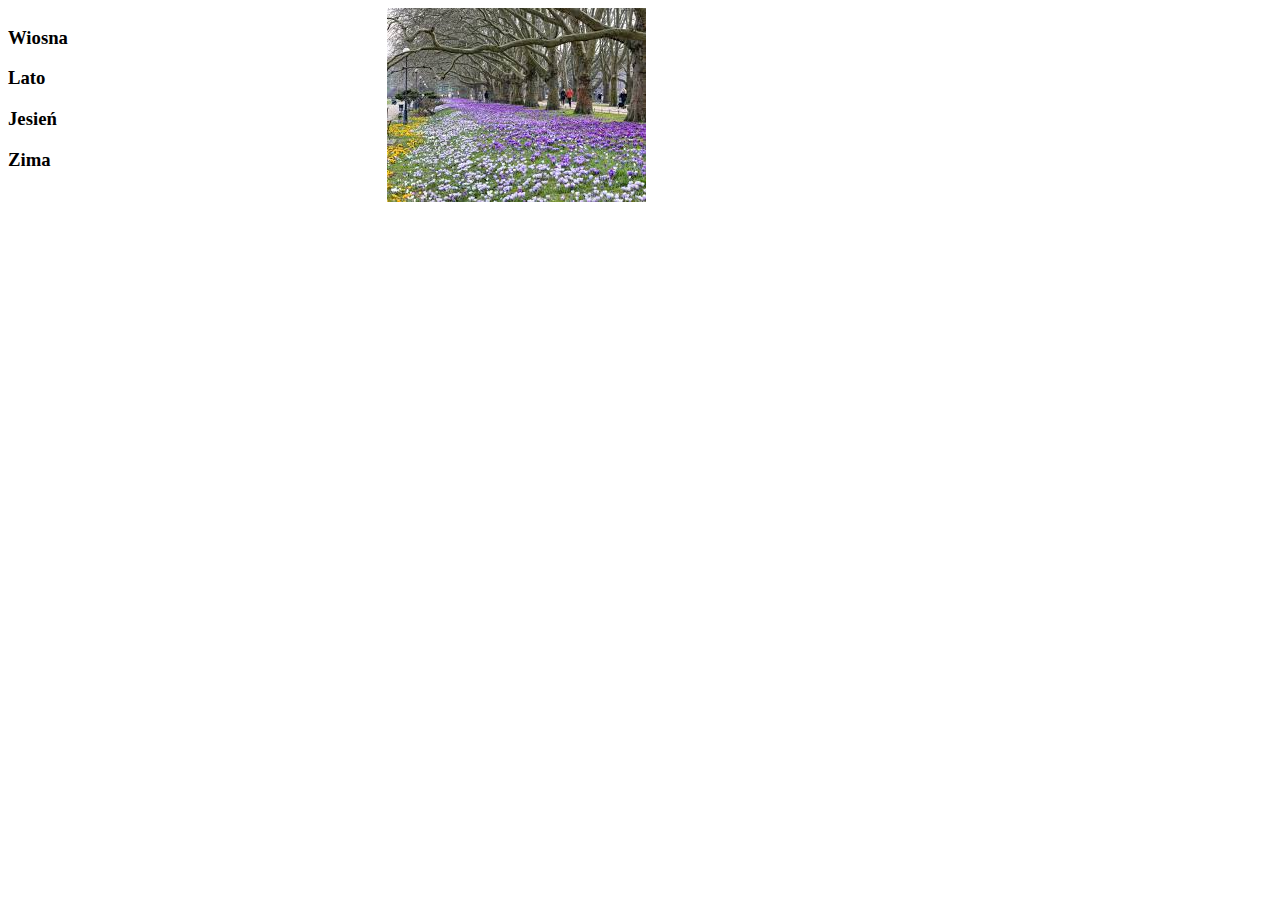
<file: Pażdziernik/24.10.2023/index.html>
<!DOCTYPE html>
<html lang="en">
<head>
    <meta charset="UTF-8">
    <meta http-equiv="X-UA-Compatible" content="IE=edge">
    <meta name="viewport" content="width=device-width, initial-scale=1.0">
    <script src="./index.js" defer></script>
    <link rel="stylesheet"  href="./style.css">
    <title>GALERIA</title>
</head>
<body>
    <main> 
        <section id="left">
            
            <h3 id="season1">Wiosna</h3>
<h3 id="season2">Lato</h3>
<h3 id="season3">Jesień</h3>
<h3 id="season4">Zima</h3>
        </section>


            <section id="right">
          
                <img src="./wiosna.jpg" alt="wiosna">
             
            </section>
</main>
</body>
</html>
</file>
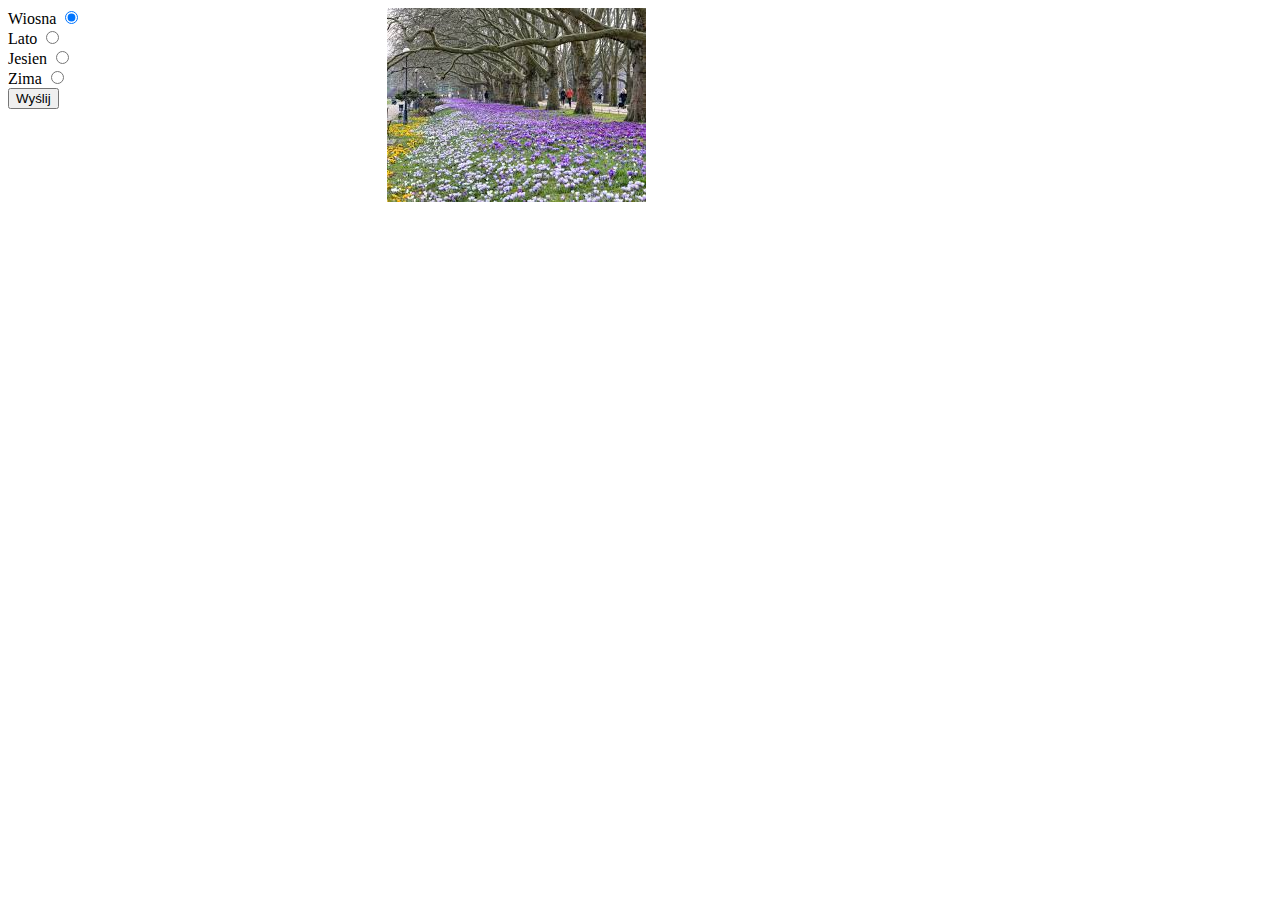
<file: Pażdziernik/26.10.2023/index.html>
<!DOCTYPE html>
<html lang="en">
<head>
    <meta charset="UTF-8">
    <meta http-equiv="X-UA-Compatible" content="IE=edge">
    <meta name="viewport" content="width=device-width, initial-scale=1.0">
    <script src="./index.js" defer></script>
    <link rel="stylesheet"  href="./style.css">
    <title>GALERIA</title>
</head>
<body>
    <main> 
        <section id="left">
            <label for="season1"> Wiosna</label>
<input type="radio" name="seasons" id="seasons1" checked > <br>
<label for="season2"> Lato</label>
<input type="radio" name="seasons" id="seasons2">  <br>
<label for="season3"> Jesien</label>
<input type="radio" name="seasons" id="seasons3"><br>
<label for="season4"> Zima</label>
<input type="radio" name="seasons" id="seasons4"> <br>
<button>Wyślij</button>           
        </section>


            <section id="right">
          
                <img src="./wiosna.jpg" alt="wiosna">
             
            </section>
</main>
</body>
</html>
</file>
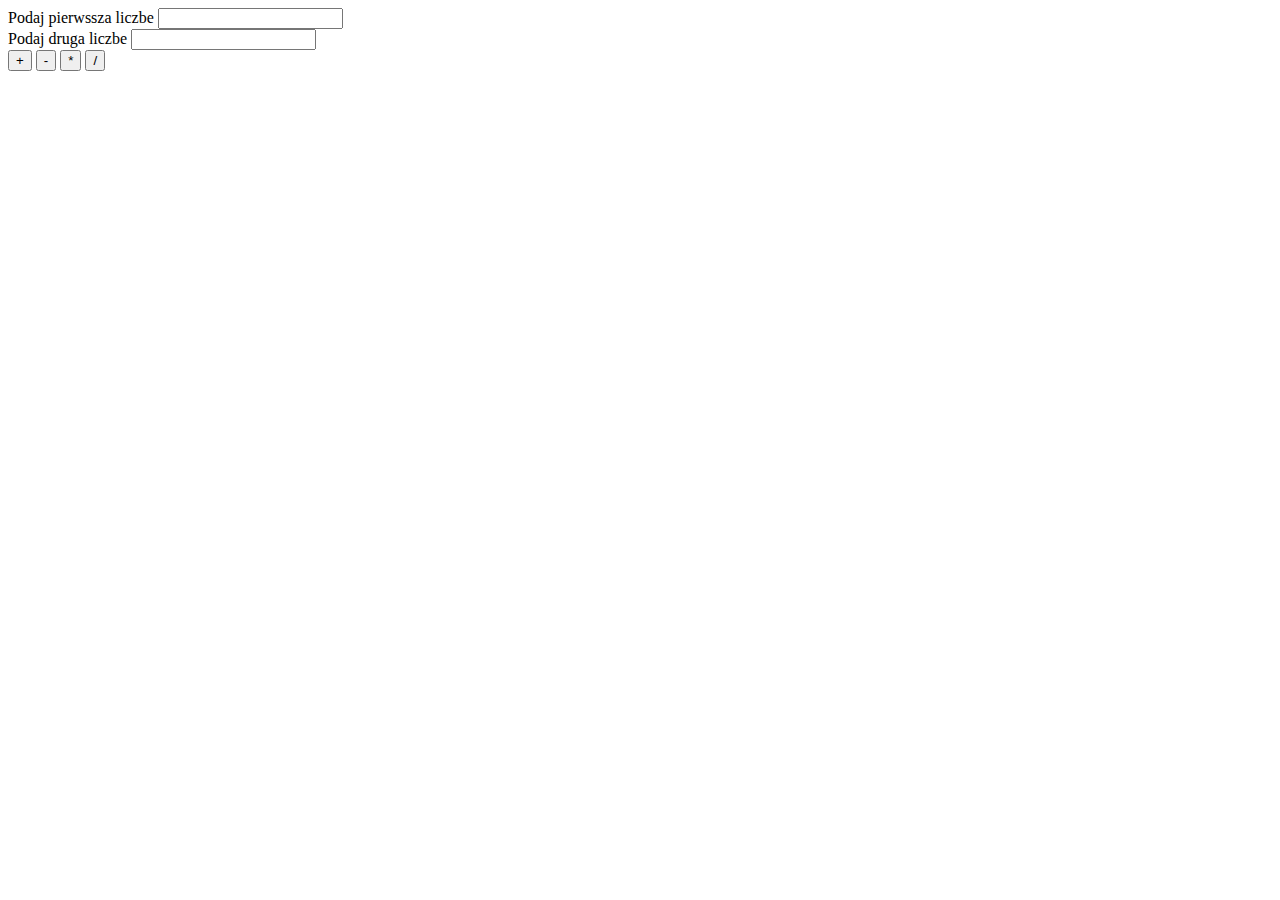
<file: Pażdziernik/31.10.2023/index.html>
<!DOCTYPE html>
<html lang="en">
<head>
    <meta charset="UTF-8">
    <meta http-equiv="X-UA-Compatible" content="IE=edge">
    <meta name="viewport" content="width=device-width, initial-scale=1.0">
    <script src="./index.js" defer></script>
    <title>Document</title>
</head>
<body>
    <label for="first"> Podaj pierwssza liczbe</label>
    <input type="number" id="first"> <Br>
        <label for="second"> Podaj druga liczbe</label>
    <input type="number" id="second"> <Br>
        <input type="submit" value="+" id="btn1">    
        <input type="submit" value="-"  id="btn2">   
        <input type="submit" value="*"  id="btn3">
        <input type="submit" value="/" id="btn4">
        <h4 id="result"> </h4>      
</body>
</html>
</file>
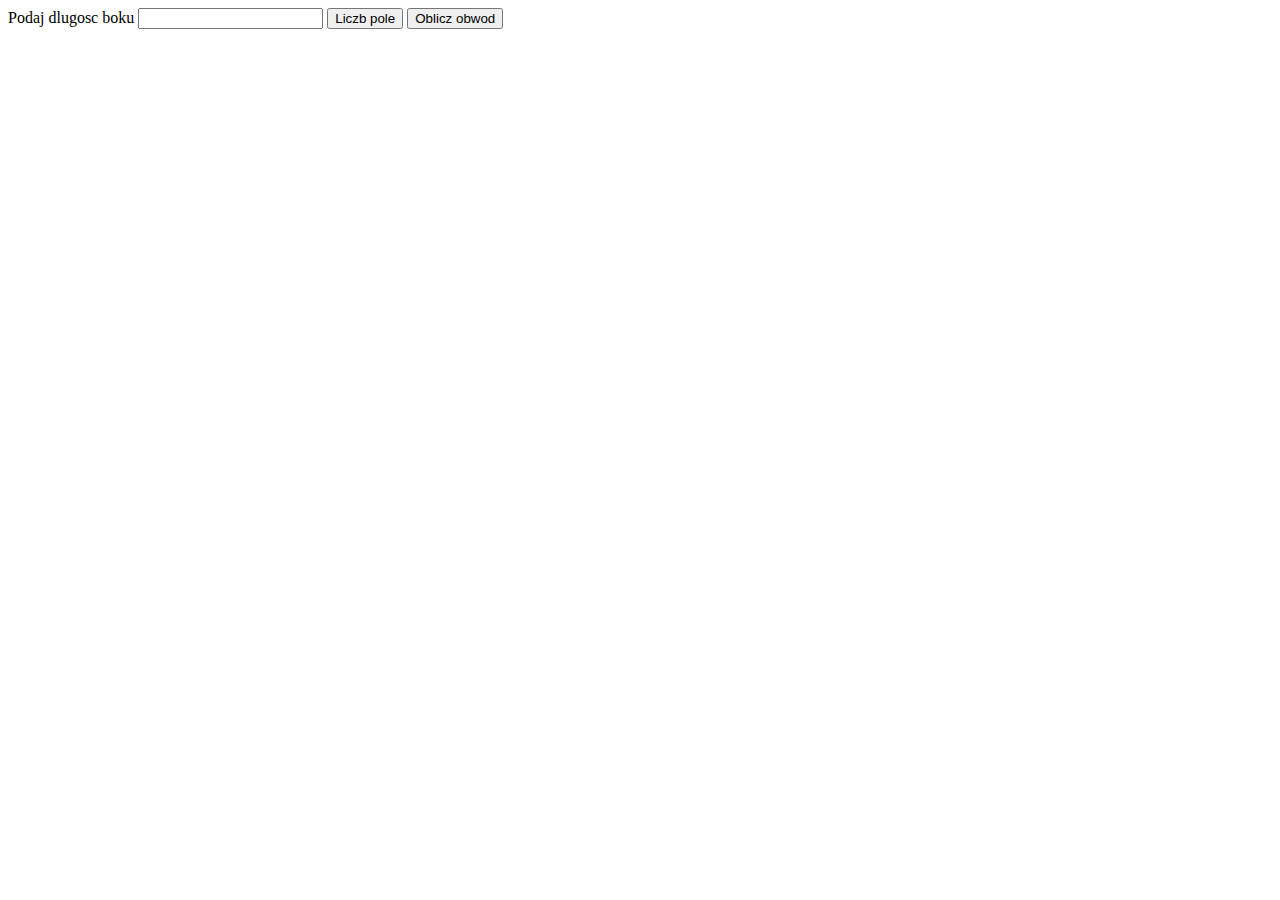
<file: Pażdziernik/zadanie egzaminacyjne/index1.html>
<!DOCTYPE html>
<html lang="en">
<head>
    <meta charset="UTF-8">
    <meta http-equiv="X-UA-Compatible" content="IE=edge">
    <meta name="viewport" content="width=device-width, initial-scale=1.0">
    <script src="./java1.js" defer></script>
    <title>Document</title>
</head>
<body>
    <label for="side"> Podaj dlugosc boku</label>
    <input type="number" name="side" id="side">
    <button id="btnArea"> Liczb pole</button>
    <button id="btnCirc"> Oblicz obwod</button>
    <p id="result"></p>
</body>
</html>
</file>
<file: Pażdziernik/24.10.2023/style.css>
main
{
display: flex;
}

#left
{
width: 30%;
}

#right{
    width: 70%;
}
</file>
<file: Pażdziernik/26.10.2023/style.css>
main
{
display: flex;
}

#left
{
width: 30%;
}

#right{
    width: 70%;
}
</file>
